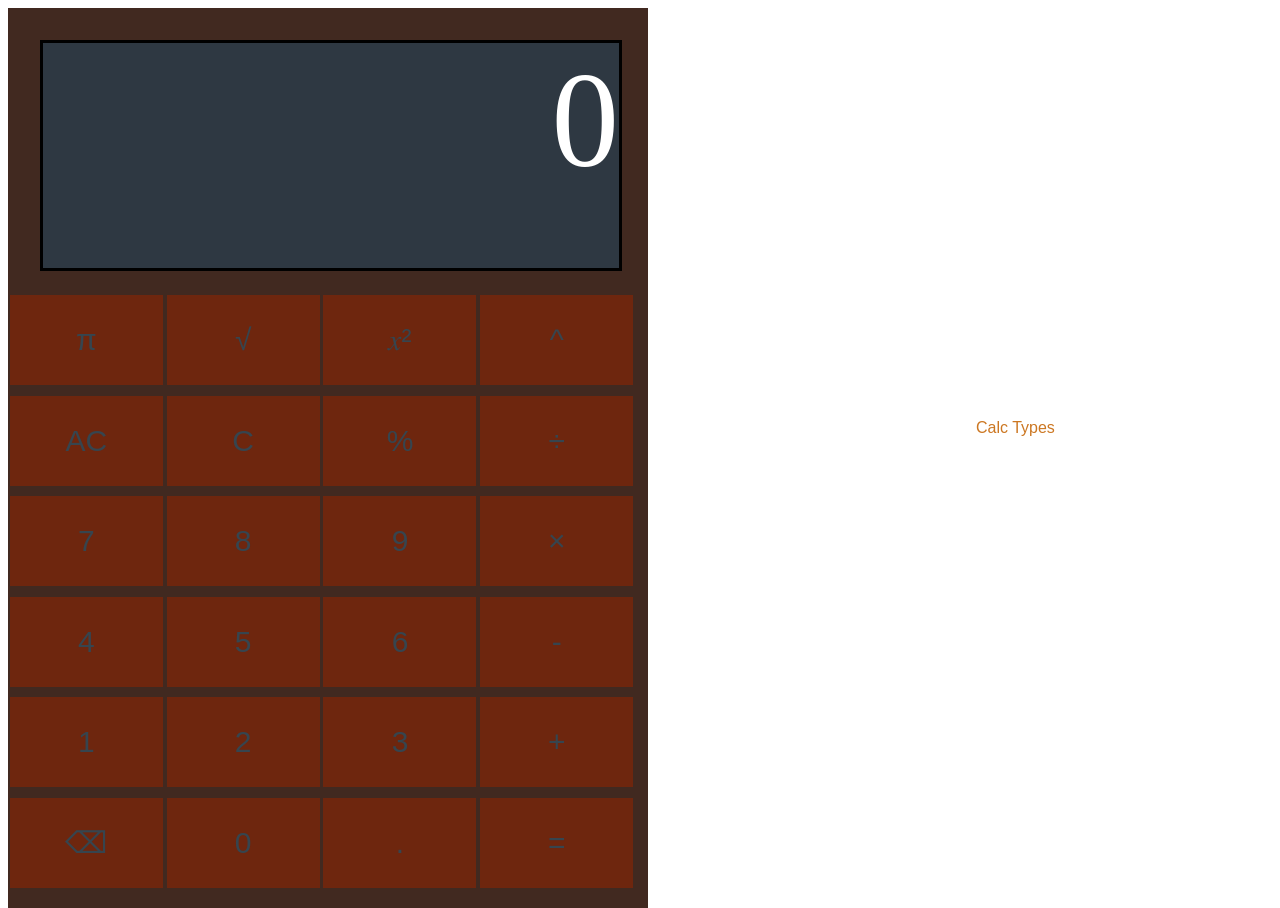
<file: index.html>
<!DOCTYPE html>
<html>
<head>
	<link rel="stylesheet" href='calc.css'></link>
	<script src="script.js" defer></script>
</head>
<body>
	<div id="everything">
		<div class="earth">
			<div id="screen"></div>
			<div id="keys">
				<button class="button" onclick="yummyPie()">π</button>
				<button class="button" onclick="root()">√</button>
				<button class="button" onclick="squared()">𝑥²</button>
				<button class="button" onclick="changeOperation('^')">^</button>
				<button class="button" onclick="fullRemove()">AC</button>
				<button class="button" onclick="remove()">C</button>
				<button class="button" onclick="changeOperation('%')">%</button>
				<button class="button" onclick="changeOperation('÷')">÷</button>
				<button class="button" onclick="newDigit(7)">7</button>
				<button class="button" onclick="newDigit(8)">8</button>
				<button class="button" onclick="newDigit(9)">9</button>
				<button class="button" onclick="changeOperation('×')">×</button>
				<button class="button" onclick="newDigit(4)">4</button>
				<button class="button" onclick="newDigit(5)">5</button>
				<button class="button" onclick="newDigit(6)">6</button>
				<button class="button" onclick="changeOperation('-')">-</button>
				<button class="button" onclick="newDigit(1)">1</button>
				<button class="button" onclick="newDigit(2)">2</button>
				<button class="button" onclick="newDigit(3)">3</button>
				<button class="button" onclick="changeOperation('+')">+</button>
				<button class="button" onclick="backspace()">⌫</button>
				<button class="button" onclick="newDigit(0)">0</button>
				<button class="button" onclick="point()">.</button>
				<button class="button" onclick="equals()">=</button>
			</div>
		</div>
		<div class="dropdown">
		    <button class="dropbtn">Calc Types 
		      <i class="fa fa-caret-down"></i>
		    </button>
		    <div class="dropdown-content">
		      <button id="earth">Earth</button>
	    	  <button id="air">Air</button>
	    	  <button id="water">Water</button>
	    	  <button id="fire">Fire</button>
	    	</div>
	  	</div>
	</div>
</body>
</html>
</file>
<file: calc.css>
#keys {
	display: grid;
	grid-template-columns: repeat(4, 1fr);
	grid-template-rows: repeat(6, 1fr);
	height: 67vh;
	width: 49vw;
	place-items: center;
}

.earth {
	height: 100vh;
	width: 50vw;
	background-color: #412920;
	position: absolute;
	z-index: 1;
}

.earth #screen {
	height: 25%;
	width: 90%;
	border: 3px solid black;
	z-index: 2;
	background-color: #2E3842;
	margin: 5%;
	margin-bottom: 3%;
	font-size: 15vh;
	color: white;
	font-family: 'Spot Mono';
	text-align: right;
}

.earth .button {
	height: 10vh;
	width: 17vh;
	font-size: 30px;
	background-color: #6E260E;
	color: #36454F;
	z-index: 2;
	border: 0;
	transition: transform 0.2s ease;
}

.air {
	height: 100vh;
	width: 50vw;
	background-color: #818181;
	position: absolute;
	z-index: 1;
	border-radius: 10%;
}

.air #screen {
	height: 25%;
	width: 90%;
	border: 3px solid black;
	z-index: 2;
	background-color: #DDDDDD;
	margin: 5%;
	margin-bottom: 3%;
	border-radius: 10%;
	font-size: 15vh;
	color: #35454F;
	font-family: 'Spot Mono';
	text-align: right;
}

.air .button {
	height: 10vh;
	width: 10vh;
	font-size: 30px;
	background-color: #A6A6A6;
	color: #36454F;
	z-index: 2;
	border: 0;
	transition: transform 0.2s ease;
	border-radius: 50%;
}

.water {
	height: 100vh;
	width: 50vw;
	background-color: #6495EC;
	position: absolute;
	z-index: 1;
	border-radius: 5%;
}

.water #screen {
	height: 25%;
	width: 90%;
	border: 3px solid black;
	z-index: 2;
	background-color: #02BFFF;
	margin: 5%;
	margin-bottom: 3%;
	border-radius: 20%;
	font-size: 15vh;
	color: #191970;
	font-family: 'Spot Mono';
	text-align: right;
}

.water .button {
	height: 10vh;
	width: 17vh;
	font-size: 30px;
	background-color: #40E0D0;
	color: #191970;
	z-index: 2;
	border: 0;
	transition: transform 0.2s ease;
	border-radius: 25%;
}

.fire {
	height: 100vh;
	width: 50vw;
	background-color: #E55522;
	position: absolute;
	z-index: 1;
}

.fire #screen {
	height: 25%;
	width: 90%;
	border: 3px solid black;
	z-index: 2;
	background-color: #EB7807;
	margin: 5%;
	margin-bottom: 3%;
	font-size: 15vh;
	color: #7B2B14;
	font-family: 'Spot Mono';
	text-align: right;
}

.fire .button {
	height: 10vh;
	width: 17vh;
	font-size: 30px;
	background-color: #C52418;
	color: #7B2B14;
	z-index: 2;
	border: 0;
	transition: transform 0.2s ease;
}

.button:hover {
	transform: scale(1.1);
}

body {
	font-family: Arial, Helvetica, sans-serif;
}
.dropdown {
	position: absolute;
	z-index: 3;
	left: 75vw;
	top: 45vh;
}

.dropdown .dropbtn {
	font-size: 16px;  
	border: none;
	outline: none;
	color: #CC7722;
	padding: 14px 16px;
	background-color: inherit;
	font-family: inherit;
	margin: 0;
	cursor: pointer;
}

.dropdown:hover .dropbtn {
	background-color: #DEB887;
}

.dropdown-content {
	display: none;
	position: absolute;
	top: 100%;
	left: 0;
	background-color: #003399;
	min-width: 10vmin;
	box-shadow: 0px 8px 16px 0px rgba(0,0,0,0.2);
	z-index: 4;
}
.dropdown-content button {
	background-color: #36454F;
	color: #CC7722;
	width: 20vmin;
	height: 5vmin;
	text-decoration: none;
	display: block;
	text-align: left;
	border: 0;
}

.dropdown-content button:hover {
	background-color: #DEB887;
}

.dropdown:hover .dropdown-content {
	display: block;
}

/*Made By Humen*/
</file>
